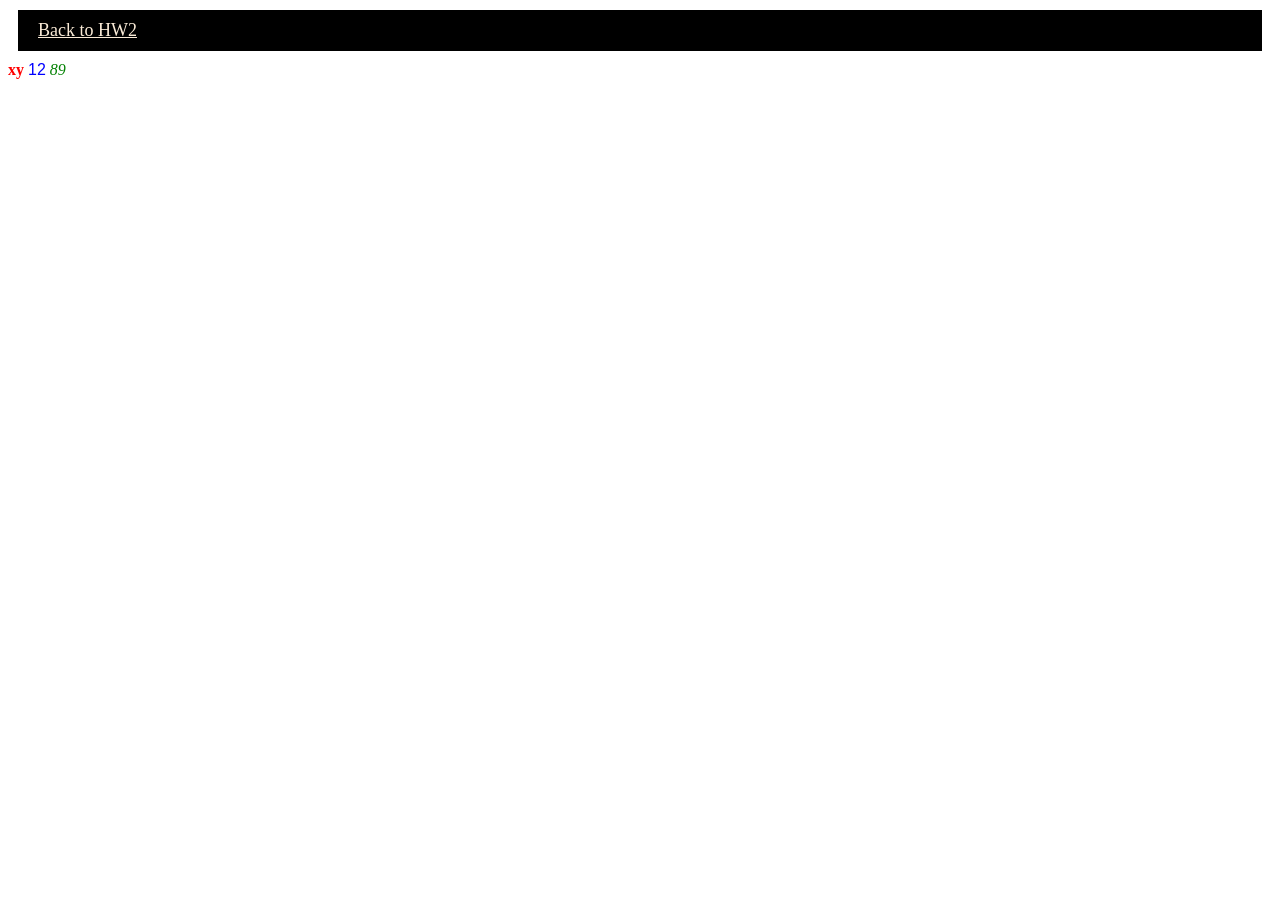
<file: hw2/part1.html>
<!DOCTYPE html>
<html lang="en">
    <head>
        <meta charset="UTF-8">
                <meta name="description"
            content="Homework 2 for CNIT 133, almost live!">
        <title>CNIT 133 Homework 2</title>
        <link rel="stylesheet" href="../css/stylesheet.css">
    </head>
    <body>
        <nav>
            <a href="../hw2.html">Back to HW2</a>
        </nav>
        <script>
            document.write(
                '<strong style="font-family: Times New Roman; color: red;">xy</strong> ' +
                '<span style="font-family: Arial; color: blue;">12</span> ' +
                '<em style="font-family: Impact; color: green;">89</em>');
        </script>
    </body>
</html>
</file>
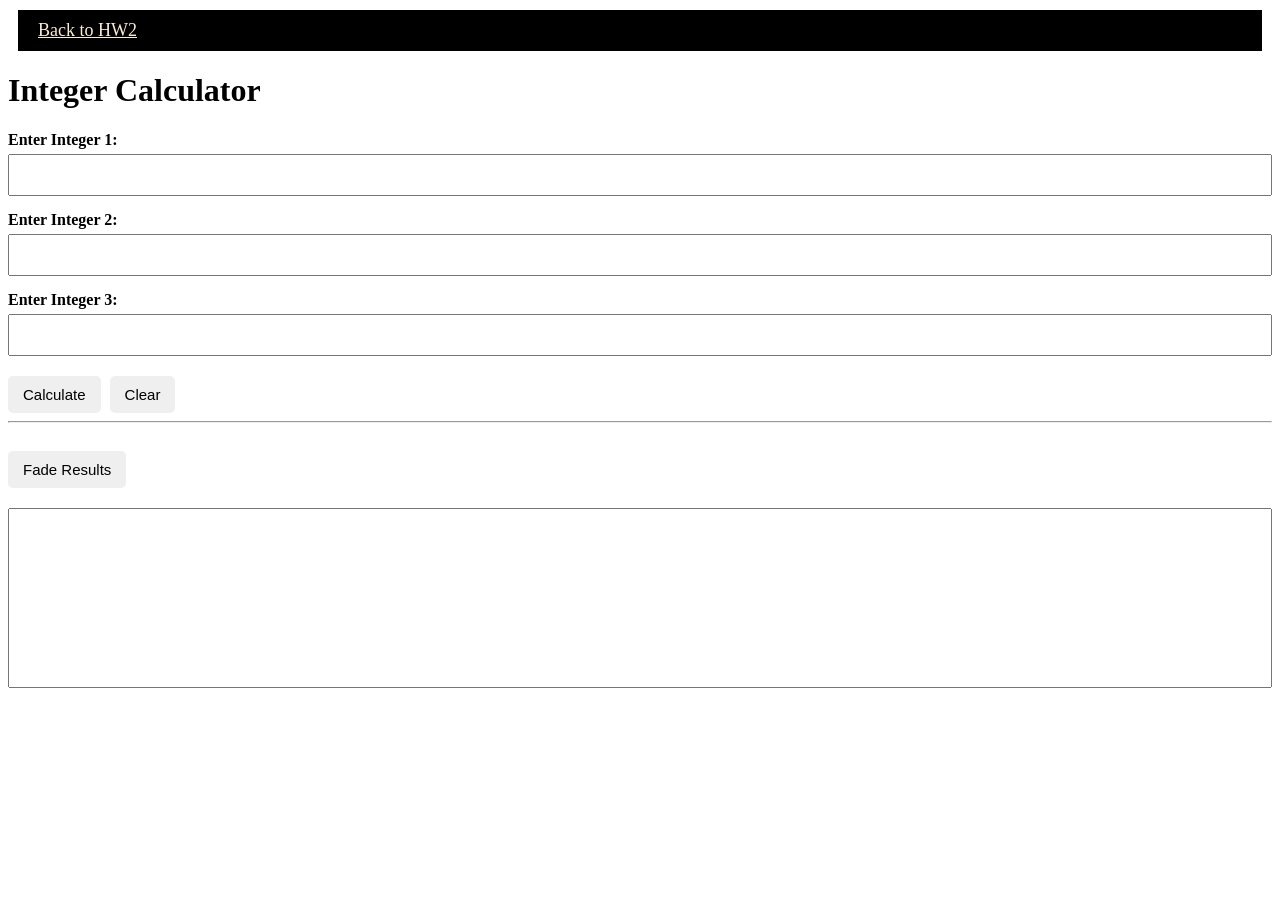
<file: hw2/part2.html>
<!DOCTYPE html>
<html lang="en">
    <head>
        <meta charset="UTF-8">
                <meta name="description"
            content="Homework 2 for CNIT 133, almost live!">
        <title>CNIT 133 Homework 2</title>
        <script src="https://code.jquery.com/jquery-3.7.1.min.js"></script>
        <link rel="stylesheet" href="../css/part2Style.css">
    </head>
    <body>
        <nav>
            <a href="hw2.html">Back to HW2</a>
        </nav>
        <div class="container">
            <h1>Integer Calculator</h1>
    
            <form id="calculatorForm">
    
                <label for="num1">Enter Integer 1:</label>
                <input type="text" id="num1">
                <br>
                <label for="num2">Enter Integer 2:</label>
                <input type="text" id="num2">
                <br>
                <label for="num3">Enter Integer 3:</label>
                <input type="text" id="num3">
                <br>
                <button type="button" id="calculate">Calculate</button>
                <button type="button" id="clear">Clear</button>
                <hr>
                <button type="button" id="fadeButton">Fade Results</button>
    
                <textarea id="results" readonly></textarea>
    
            </form>
            <script>
                // Calculate button
                document.getElementById("calculate").addEventListener("click", function () {
        
                    // Remove any previous fade effect
                    $("#results").stop(true, true).show();
        
                    // Get values from input boxes
                    let value1 = document.getElementById("num1").value.trim();
                    let value2 = document.getElementById("num2").value.trim();
                    let value3 = document.getElementById("num3").value.trim();
        
                    // Check that all three inputs contain integers
                    let integerPattern = /^-?\d+$/;
        
                    if (!integerPattern.test(value1) ||
                        !integerPattern.test(value2) ||
                        !integerPattern.test(value3)) {
        
                        document.getElementById("results").value =
                            "Error: Please enter valid integers in all three input boxes.";
        
                        return;
                    }
        
                    // Convert strings to numbers
                    let num1 = Number(value1);
                    let num2 = Number(value2);
                    let num3 = Number(value3);
        
                    // Calculate results
                    let sum = num1 + num2 + num3;
                    let average = sum / 3;
                    let product = num1 * num2 * num3;
        
                    let smallest = Math.min(num1, num2, num3);
                    let largest = Math.max(num1, num2, num3);
        
                    // Display results
                    document.getElementById("results").value =
                        "Results:\n\n" +
                        "Sum: " + sum + "\n" +
                        "Average: " + average + "\n" +
                        "Product: " + product + "\n" +
                        "Smallest: " + smallest + "\n" +
                        "Largest: " + largest;
                });
        
        
                // Clear button
                document.getElementById("clear").addEventListener("click", function () {
                    document.getElementById("num1").value = "";
                    document.getElementById("num2").value = "";
                    document.getElementById("num3").value = "";
                    document.getElementById("results").value = "";
        
                    // Make sure the results are visible again
                    $("#results").stop(true, true).show();
                });
        
        
                // jQuery Fade Results button
                $("#fadeButton").click(function () {
                    $("#results").fadeOut(1000);
                });
            </script>
    </body>
</html>
</file>
<file: css/stylesheet.css>
body {font-family:"Times New Roman", serif}
nav {
    font-size: large;
    margin: 10px;
    background-color: black;
    padding: 10px;
}
nav a {
    margin-left: 10px;
    color: antiquewhite;
}
</file>
<file: css/part2Style.css>
body {font-family:"Times New Roman", serif}
nav {
    font-size: large;
    margin: 10px;
    background-color: black;
    padding: 10px;
}
nav a {
    margin-left: 10px;
    color: antiquewhite;
}


label {
    display: block;
    margin-top: 15px;
    margin-bottom: 5px;
    font-weight: bold;
}

input {
    width: 100%;
    box-sizing: border-box;
    padding: 10px;
    font-size: 16px;
}

button {
    padding: 10px 15px;
    margin-top: 20px;
    margin-right: 5px;
    border: none;
    border-radius: 5px;
    cursor: pointer;
    font-size: 15px;
}

textarea {
    width: 100%;
    height: 180px;
    box-sizing: border-box;
    margin-top: 20px;
    padding: 10px;
    font-size: 16px;
    resize: none;
}
</file>
